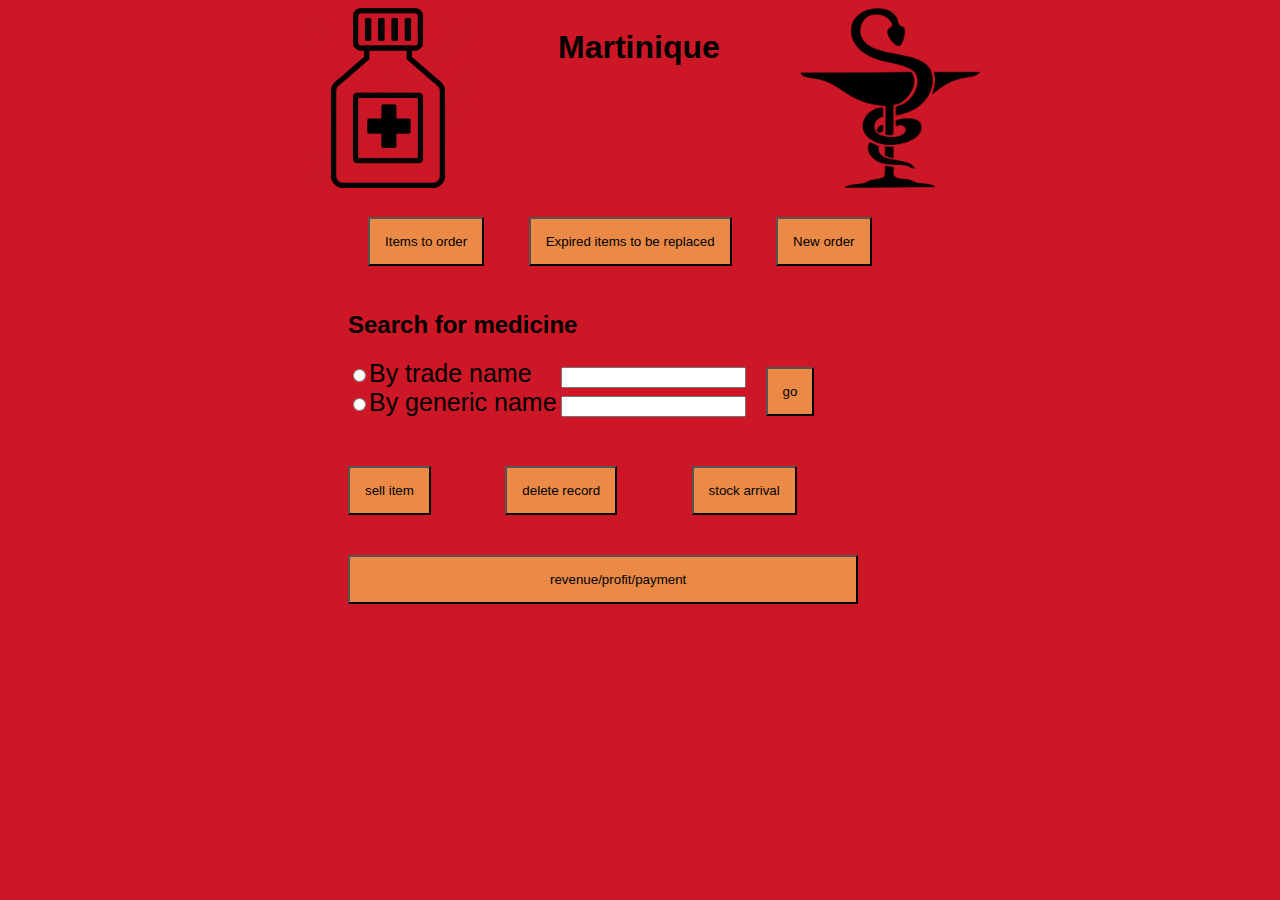
<file: 2nd page/index.html>
<!doctype html>
<html>
    <head>
        <title>
           main page
        </title>
      <link rel="stylesheet" href="styles.css">
    </head>
    <body>
<div id="logo">
<ul>
        <li><img src="img1.png"></li>
        <li><h1>Martinique</h1></li>
        <li><img src="img2.png"></li>
</ul>
</div>
<div class="rest">
    <div class="items">
        <button>Items to order</button>
        <button>Expired items to be replaced</button>
        <button>New order</button>
    </div>
        <form>
            <h2>Search for medicine</h2>
        <div class="text1">
            <input type="radio" name="medicine" value="By trade name">By trade name<br>
            <input type="radio" name="medicine" value="By generic name">By generic name<br>
        </div>
        <div class="text1">
            <input type="text" name="genericname"><br>
            <input type="text" name="tradename"><br>
        </div>
            <input id="go"type="submit" name="go" value="go">
        </form>
        <button class="addon">sell item</button>
        <button class="addon">delete record</button>
        <button class="addon">stock arrival</button>
        <div>
                <button class="addon" id="rpp">revenue/profit/payment</button>    
        </div>
    </div>
    </body>
</html>
</file>
<file: 2nd page/styles.css>
body
{
  font-family: sans-serif;
  background: url('background.png');
position:relative;
left:250px;
overflow: hidden;
}
p
{
	font-weight: 30px;
	font-size: 20px;
}
#go{
	text-align:center;
background:#ea8a46;
margin:15px;
padding:15px;
position: relative;
top: -15px;
}
img
{
height:180px;
width: 180px;
}
ul{
list-style-type: none;
margin: 0;
padding: 0;
overflow: hidden;
}
li
{
float:left;
margin:0px 40px 0px 40px;
}
button
{
text-align:center;
background:#ea8a46;
margin:20px;
padding:15px;
}
#rpp{
padding:15px 170px 15px 200px;
}
.rest{
margin:0px 40px 0px 40px;
}
.items
{
	margin:0px 40px 0px 30px;
	padding: 5px 20px 5px 20px;
}
.text1
{

	font-size: 25px;
    display: inline-block;
}
form
{
	margin-left: 50px;
}
.addon{
	margin-left: 50px;

}
</file>
